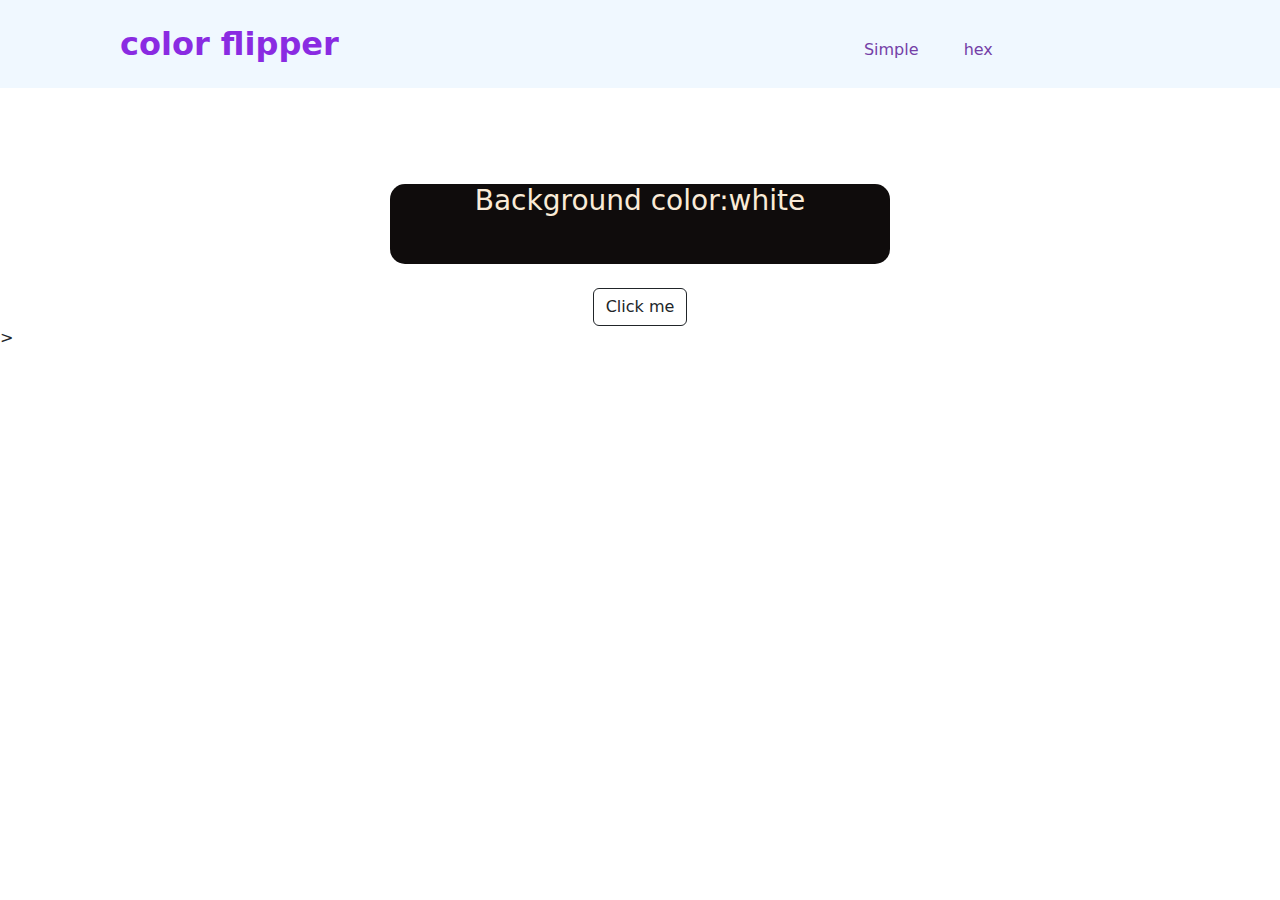
<file: color_changer/index.html>
<!DOCTYPE html>
<html lang="en">
<head>
    <meta charset="UTF-8">
    <meta http-equiv="X-UA-Compatible" content="IE=edge">
    <meta name="viewport" content="width=device-width, initial-scale=1.0">
    <title>simple color flipper</title>
    <link rel="stylesheet" href="css/bootstrap.css">
    <link rel="stylesheet" href="styles.css">
</head>
<body>
    <div class="mm">
        <nav class="nn">
            <span id="head" class="fs-2 fw-bold"> color flipper</span>
            <span class="ii"><a href="simple.html"> Simple</a></span>
            <span class="ii"><a href="hex.html">hex</a></span>
        </nav>
    </div>
    <main>
        <center>
            <br><br><br><br>
        <div class="cc"><h3>Background color:<span id="color">white</span></h3>
        </div>
        <br>
       <button  class="btn btn-outline-dark">Click me</button></center>
        
    </main>>
   <script src="main.js"></script>
    <script src="js/bootstrap.js"></script>
</body>
</html>
</file>
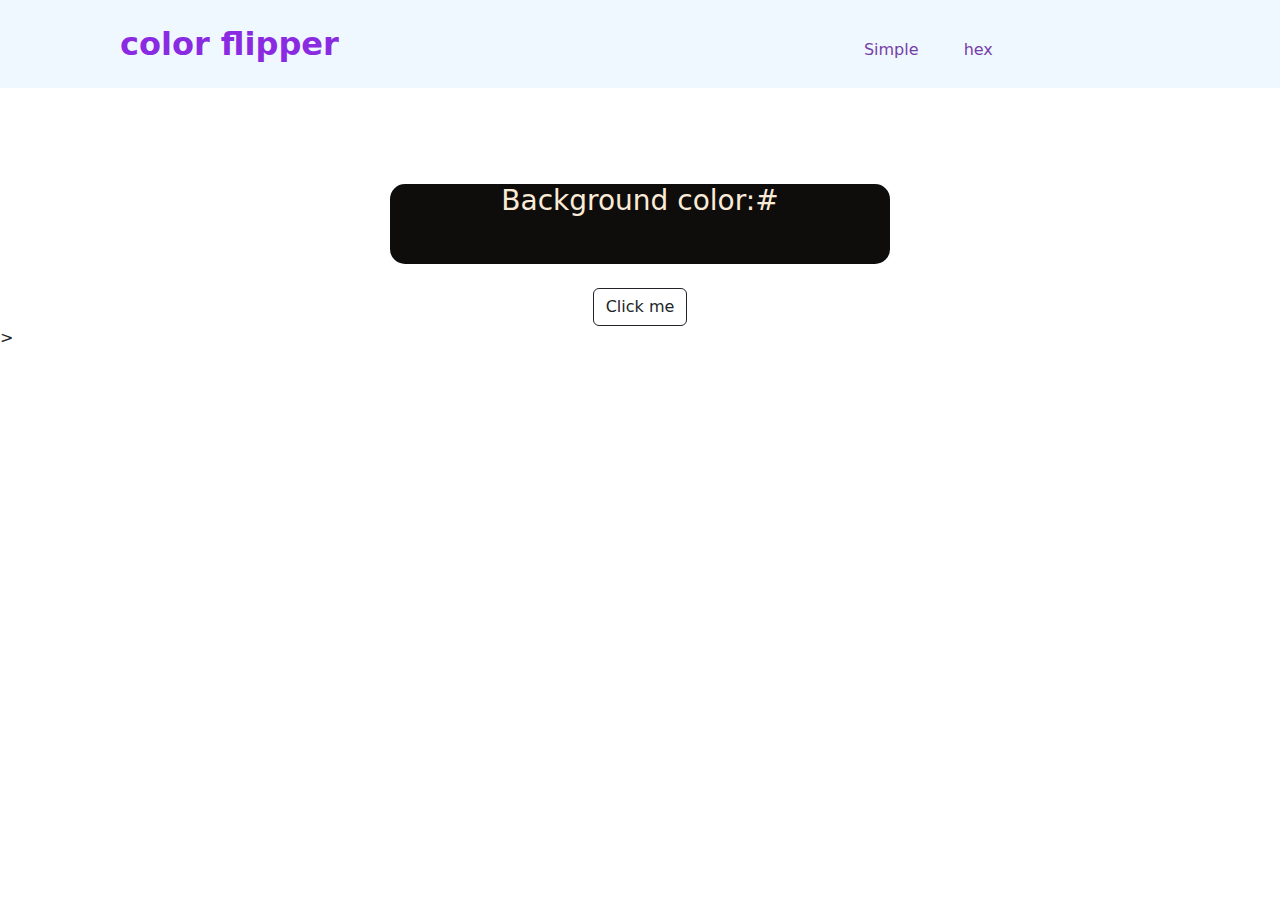
<file: color_changer/hex.html>
<!DOCTYPE html>
<html lang="en">
<head>
    <meta charset="UTF-8">
    <meta http-equiv="X-UA-Compatible" content="IE=edge">
    <meta name="viewport" content="width=device-width, initial-scale=1.0">
    <title>hex color flipper</title>
    <link rel="stylesheet" href="css/bootstrap.css">
    <link rel="stylesheet" href="styles.css">
</head>
<body>
    <div class="mm">
        <nav class="nn">
            <span id="head" class="fs-2 fw-bold"> color flipper</span>
            <span class="ii"><a href="index.html"> Simple</a></span>
            <span class="ii"><a href="hex.html">hex</a></span>
        </nav>
    </div>
    <main>
        <center>
            <br><br><br><br>
        <div class="cc"><h3>Background color:<span id="color">#</span></h3>
        </div>
        <br>
       <button  class="btn btn-outline-dark">Click me</button></center>
        
    </main>>
   <script src="hex.js"></script>
    <script src="js/bootstrap.js"></script>
</body>
</html>
</file>
<file: color_changer/styles.css>
.nn{
    float: right inline-end;
    padding: 20px;
}
#head{
    align-items: center;
    padding-left: 100px;
    padding-right: 500px;
    color: blueviolet;
    
    
}
a{
    text-decoration: none;
    color: rgb(117, 63, 167);
}
.mm{
    background-color:aliceblue;
    box-shadow: inset;
}
.ii{
    padding: 20px;
    color: antiquewhite;
}

.cc{
    background-color: rgb(15, 12, 12);
    color: antiquewhite;
    width: 500px;
    height: 80px;
    border-radius: 15px;

}
</file>
